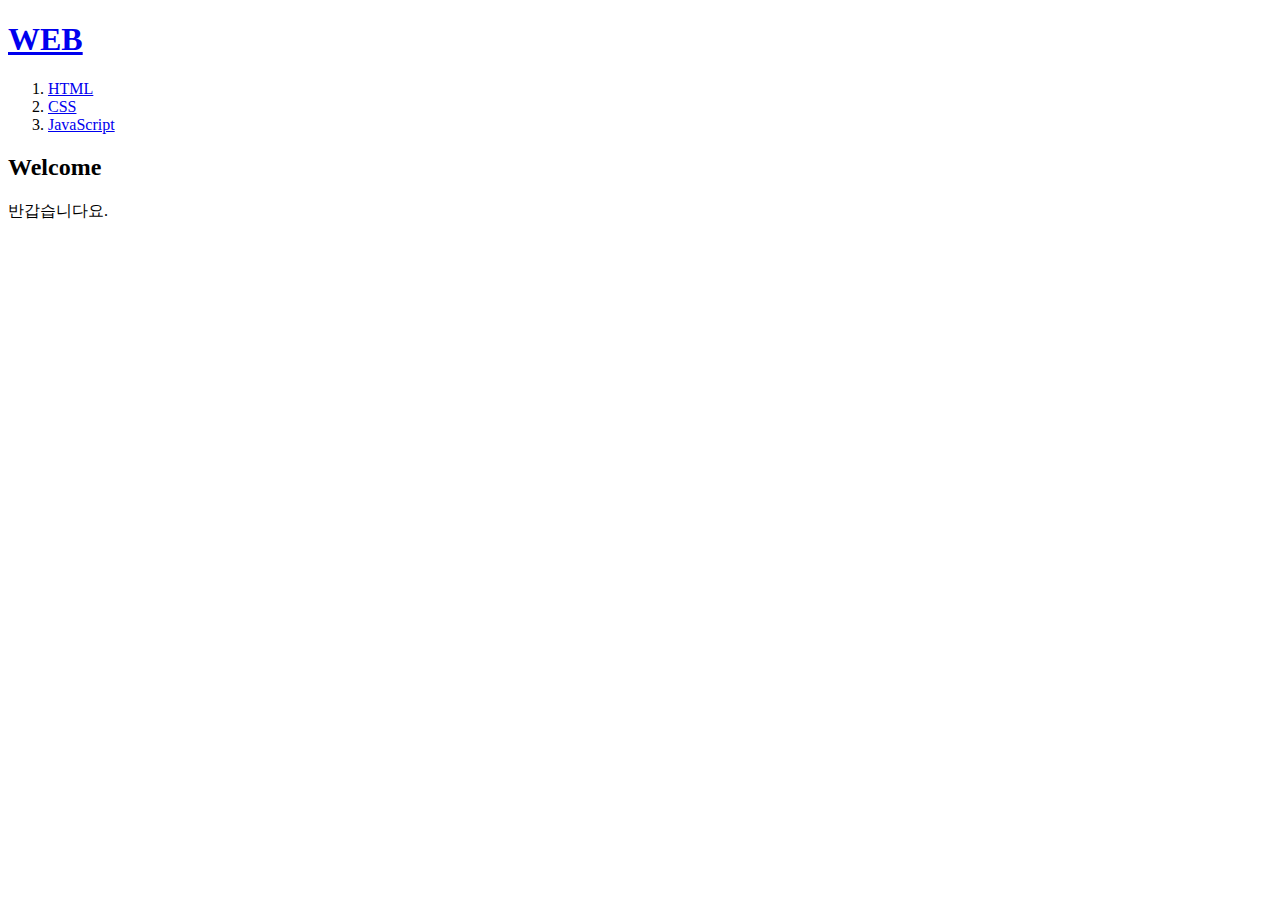
<file: index.html>
<!DOCTYPE html>
<html>
<head>
<meta charset="utf-8">
<title>유정이의 홈페이지-Welcome</title>
<!-- Global site tag (gtag.js) - Google Analytics -->
<script async src="https://www.googletagmanager.com/gtag/js?id=UA-135503591-1"></script>
<script>
  window.dataLayer = window.dataLayer || [];
  function gtag(){dataLayer.push(arguments);}
  gtag('js', new Date());

  gtag('config', 'UA-135503591-1');
</script>

</head>

<body> 
	<h1><a href="index.html" target="_blank" title="Welcome!!">WEB</a></h1>
	<ol>
		<li><a href="1.html" target="_blank" title="html페이지">HTML</a></li>
		<li><a href="2.html" target="_blank" title="CSS페이지">CSS</a></li>
		<li><a href="3.html" target="_blank" title="JavaScript페이지">JavaScript</a></li>
	</ol>
	<h2>Welcome</h2>
	<p>
	반갑습니다요.
	</p>
	<p>
	<iframe width="560" height="315" src="https://www.youtube.com/embed/dmJqNhneefo" 
	frameborder="0" allow="accelerometer; autoplay; encrypted-media; gyroscope; picture-in-picture" 
	allowfullscreen></iframe>
	</p>
	
	<div id="disqus_thread"></div>
<script>

/**
*  RECOMMENDED CONFIGURATION VARIABLES: EDIT AND UNCOMMENT THE SECTION BELOW TO INSERT DYNAMIC VALUES FROM YOUR PLATFORM OR CMS.
*  LEARN WHY DEFINING THESE VARIABLES IS IMPORTANT: https://disqus.com/admin/universalcode/#configuration-variables*/
/*
var disqus_config = function () {
this.page.url = PAGE_URL;  // Replace PAGE_URL with your page's canonical URL variable
this.page.identifier = PAGE_IDENTIFIER; // Replace PAGE_IDENTIFIER with your page's unique identifier variable
};
*/
(function() { // DON'T EDIT BELOW THIS LINE
var d = document, s = d.createElement('script');
s.src = 'https://web1-emds2fphrq.disqus.com/embed.js';
s.setAttribute('data-timestamp', +new Date());
(d.head || d.body).appendChild(s);
})();
</script>
<noscript>Please enable JavaScript to view the <a href="https://disqus.com/?ref_noscript">comments powered by Disqus.</a></noscript>
                           
	
</body>
</html>
</file>
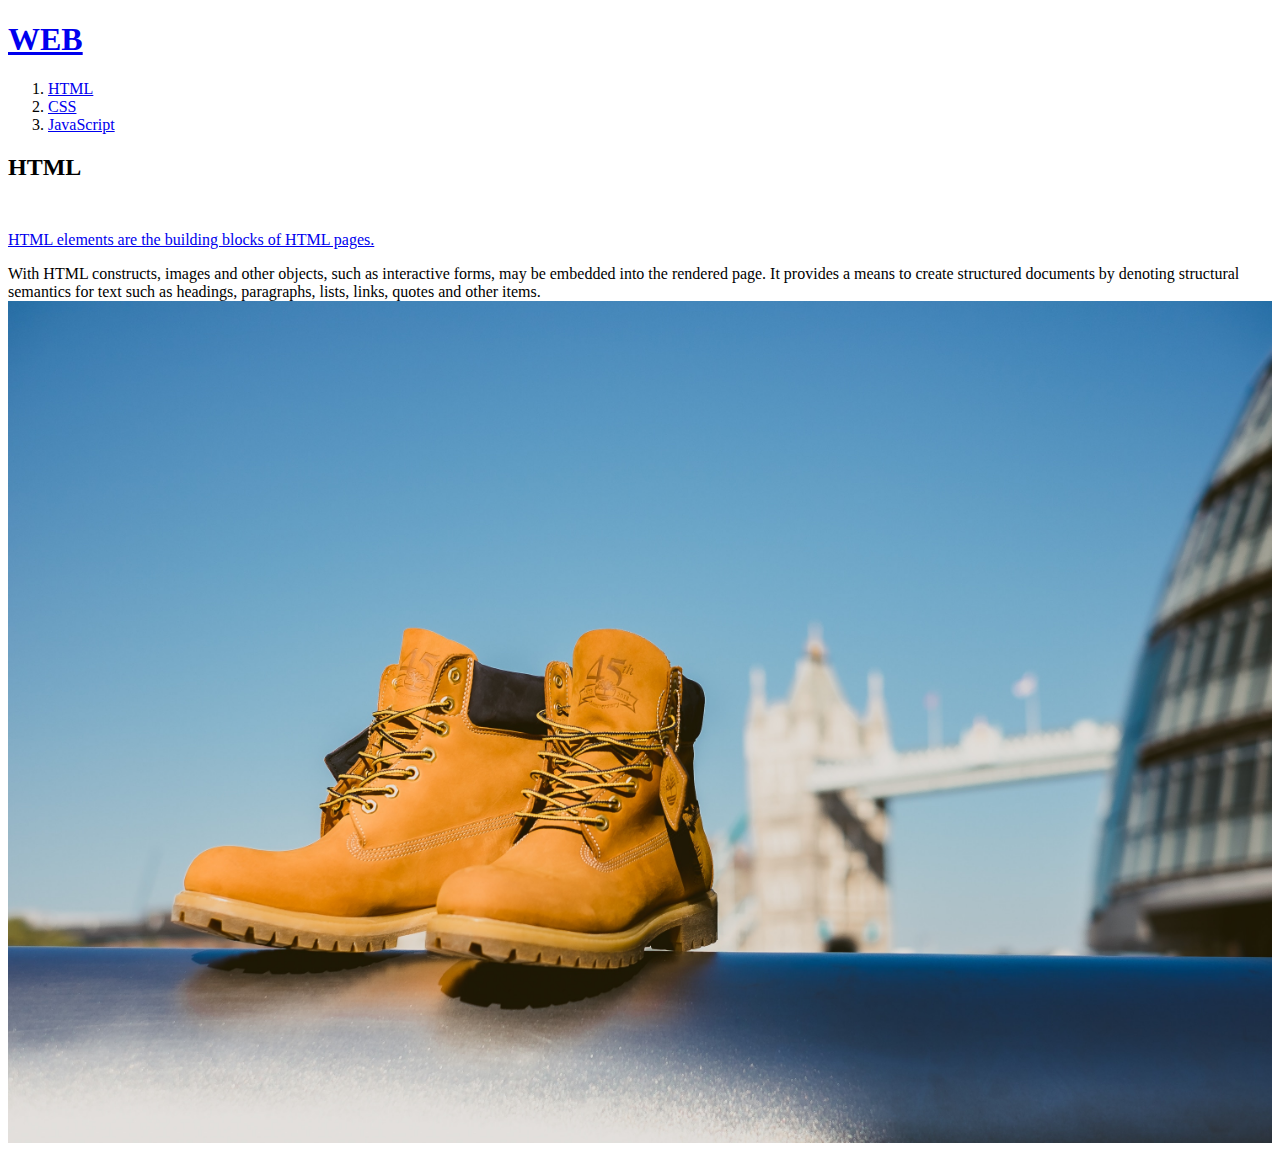
<file: 1.html>
<!DOCTYPE html>
<html>
<head>
<meta charset="utf-8">
<title>유정이의 홈페이지-html</title>
</head>

<body> 
	<h1><a href="index.html" target="_blank" title="Welcome!!">WEB</a></h1>
	<ol>
		<li><a href="1.html" target="_blank" title="html페이지">HTML</a></li>
		<li><a href="2.html" target="_blank" title="CSS페이지">CSS</a></li>
		<li><a href="3.html" target="_blank" title="JavaScript페이지">JavaScript</a></li>
	</ol>
	<h2>HTML</h2>
<p style="margin-top:50px"><a href="https://www.w3.org/TR/html5/" 
target="_blank" title="html5 speicification">HTML elements are the 
building blocks of HTML pages. </a></p>
With HTML constructs, images and other objects, such as interactive forms, may be embedded into the rendered page. 
It provides a means to create structured documents by denoting structural semantics for text such as headings, paragraphs, 
lists, links, quotes and other items.
<img src="abc.jpg" width="100%">
</body>
</html>
</file>
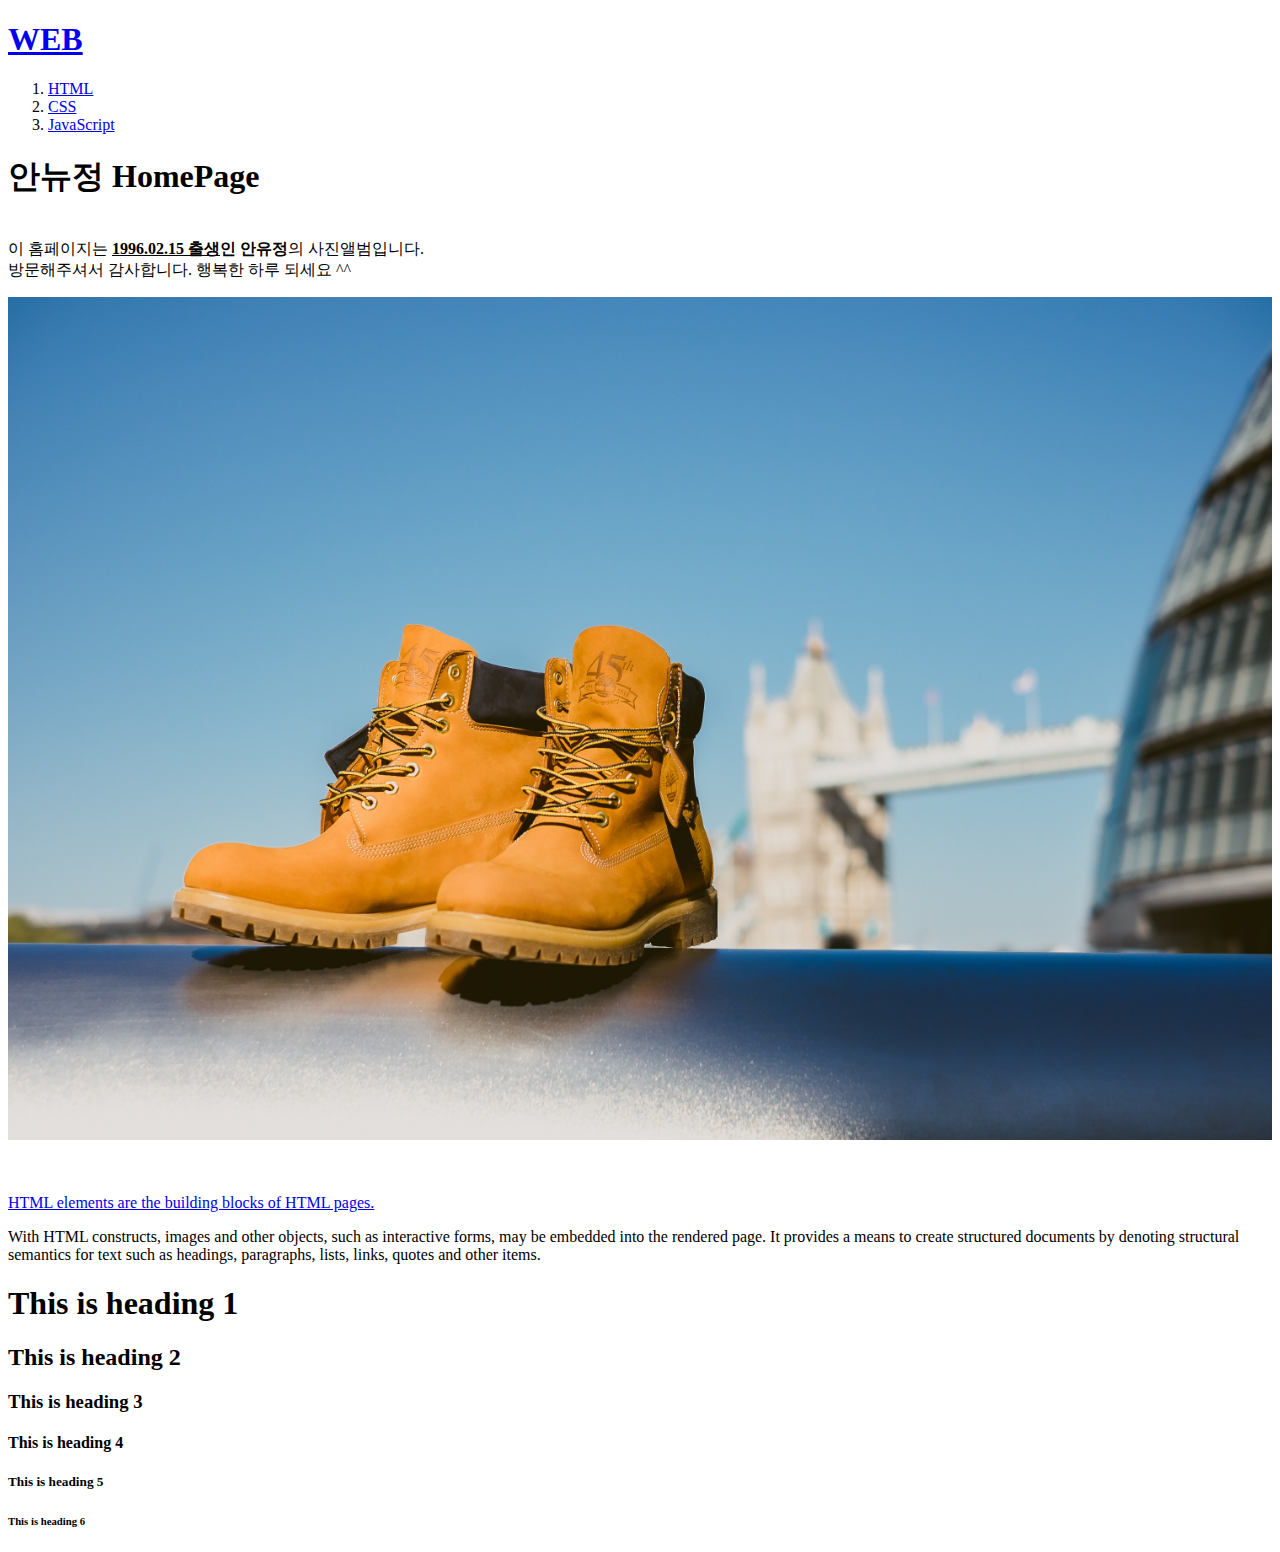
<file: 190225_test.html>
<!DOCTYPE html>
<html>
<head>
<meta charset="utf-8">
<title>유정이의 홈페이지</title>
</head>

<body> 
	<h1><a href="index.html" target="_blank" title="Welcome!!">WEB</a></h1>
	<ol>
		<li><a href="1.html" target="_blank" title="html페이지">HTML</a></li>
		<li><a href="2.html" target="_blank" title="CSS페이지">CSS</a></li>
		<li><a href="3.html" target="_blank" title="JavaScript페이지">JavaScript</a></li>
	</ol>
<h1>안뉴정 HomePage</h1>
<p style="margin-top:40px">이 홈페이지는 <strong><u>1996.02.15 출생</u>인 안유정</strong>의 사진앨범입니다.<br>
방문해주셔서 감사합니다. 행복한 하루 되세요 ^^ </p>

<img src="abc.jpg" width="100%">

<p style="margin-top:50px"><a href="https://www.w3.org/TR/html5/" target="_blank" title="html5 speicification">HTML elements are the building blocks of HTML pages. </a></p>
With HTML constructs, images and other objects, such as interactive forms, may be embedded into the rendered page. 
It provides a means to create structured documents by denoting structural semantics for text such as headings, paragraphs, 
lists, links, quotes and other items.
<p>
<h1>This is heading 1</h1>
<h2>This is heading 2</h2>
<h3>This is heading 3</h3>
<h4>This is heading 4</h4>
<h5>This is heading 5</h5>
<h6>This is heading 6</h6> 
</p>
</body>
</html>
</file>
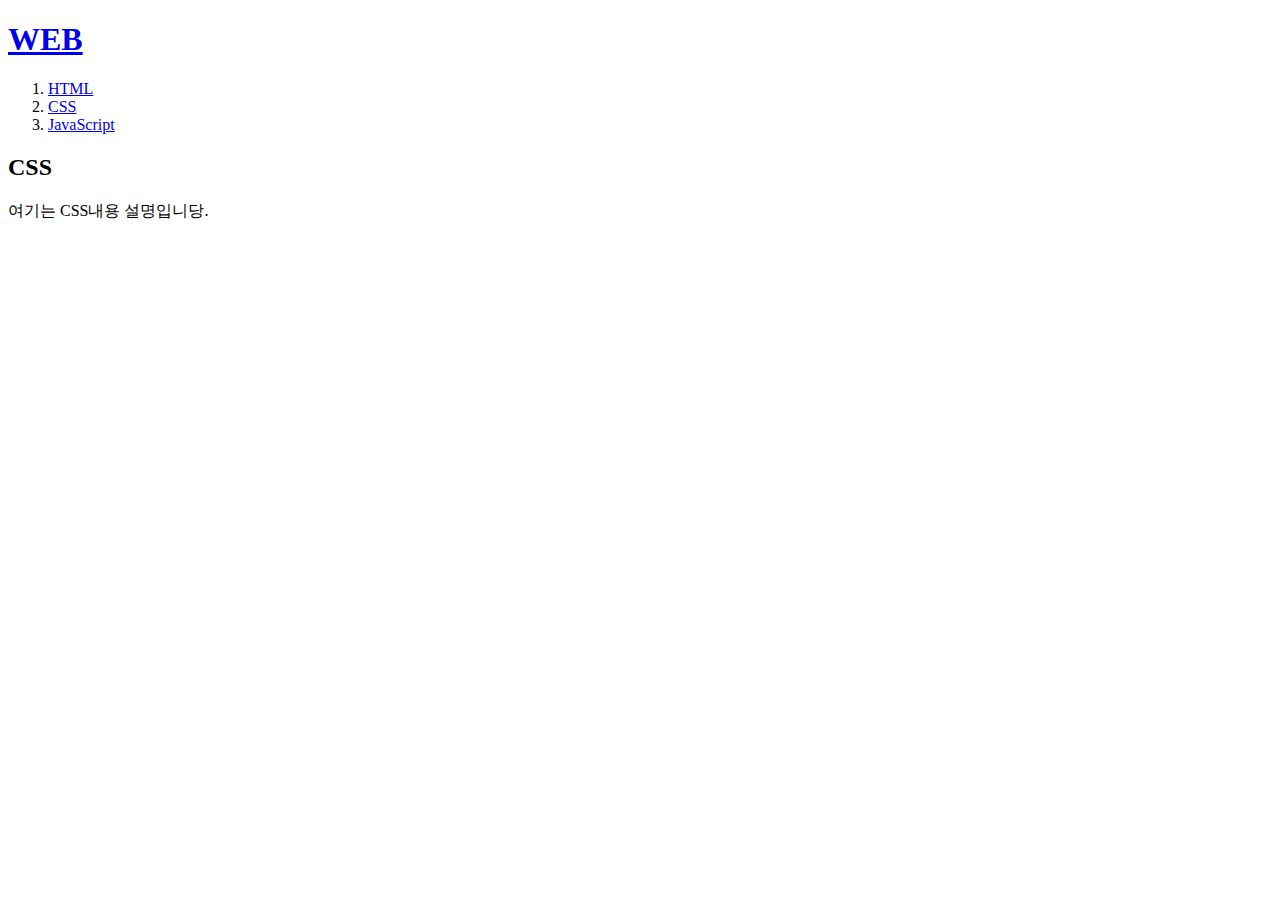
<file: 2.html>
<!DOCTYPE html>
<html>
<head>
<meta charset="utf-8">
<title>유정이의 홈페이지-CSS</title>
</head>

<body> 
	<h1><a href="index.html" target="_blank" title="Welcome!!">WEB</a></h1>
	<ol>
		<li><a href="1.html" target="_blank" title="html페이지">HTML</a></li>
		<li><a href="2.html" target="_blank" title="CSS페이지">CSS</a></li>
		<li><a href="3.html" target="_blank" title="JavaScript페이지">JavaScript</a></li>
	</ol>
	<h2>CSS</h2>
	<p>
	여기는 CSS내용 설명입니당.
	</p>
</body>
</html>
</file>
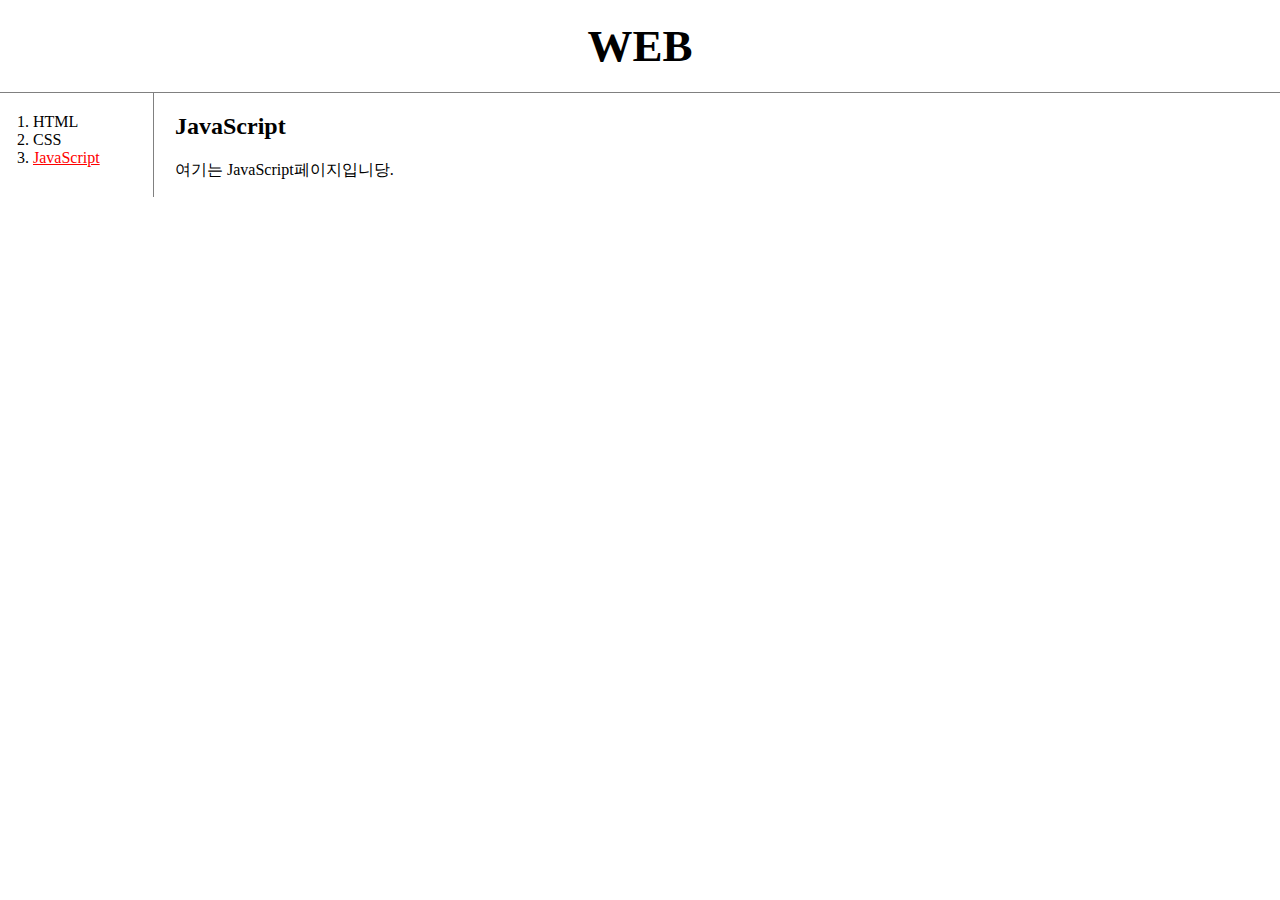
<file: 3.html>
<!DOCTYPE html>
<html>
<head>
<meta charset="utf-8">
<title>유정이의 홈페이지-JavaScript</title>

<link rel="stylesheet" href="cssFile.css">

</head>

<body> 
	<h1><a href="index.html" title="Welcome!!">WEB</a></h1>
	<div id="grid">
		<ol>
			<li><a href="1.html" title="html페이지">HTML</a></li>
			<li><a href="2.html" title="CSS페이지">CSS</a></li>
			<li><a href="3.html" id="active" title="JavaScript페이지">JavaScript</a></li>
		</ol>
		<div id="article">
			<h2>JavaScript</h2>
			<p>
			여기는 JavaScript페이지입니당.
			</p>
		</div>
	</div>
</body>
</html>
</file>
<file: cssFile.css>
@charset "EUC-KR";
 body{
 margin:0;
 }
 #active{
  color:red;
  text-decoration:underline;
 }
 a{
  color:black;
  text-decoration: none;
 }
 h1{
  font-size:45px;
  text-align: center;
  border-bottom:1px solid gray;
  margin:0;
  padding:20px;
 }
 #grid ol{
  border-right:1px solid gray;
  width:100px;
  margin:0;
  padding:20px;
  padding-left:33px;
 }
 #grid{
  display: grid;
  grid-template-columns:150px 1fr;
 }
 #grid #article{
 padding-left:25px;
 }
 @media(max-width:800px){
 	#grid{
	  display: block;
	 }
	#grid ol{
	  border-right:none;
	 }
	h1{
	  border-bottom:none;
	}
 }
</file>
